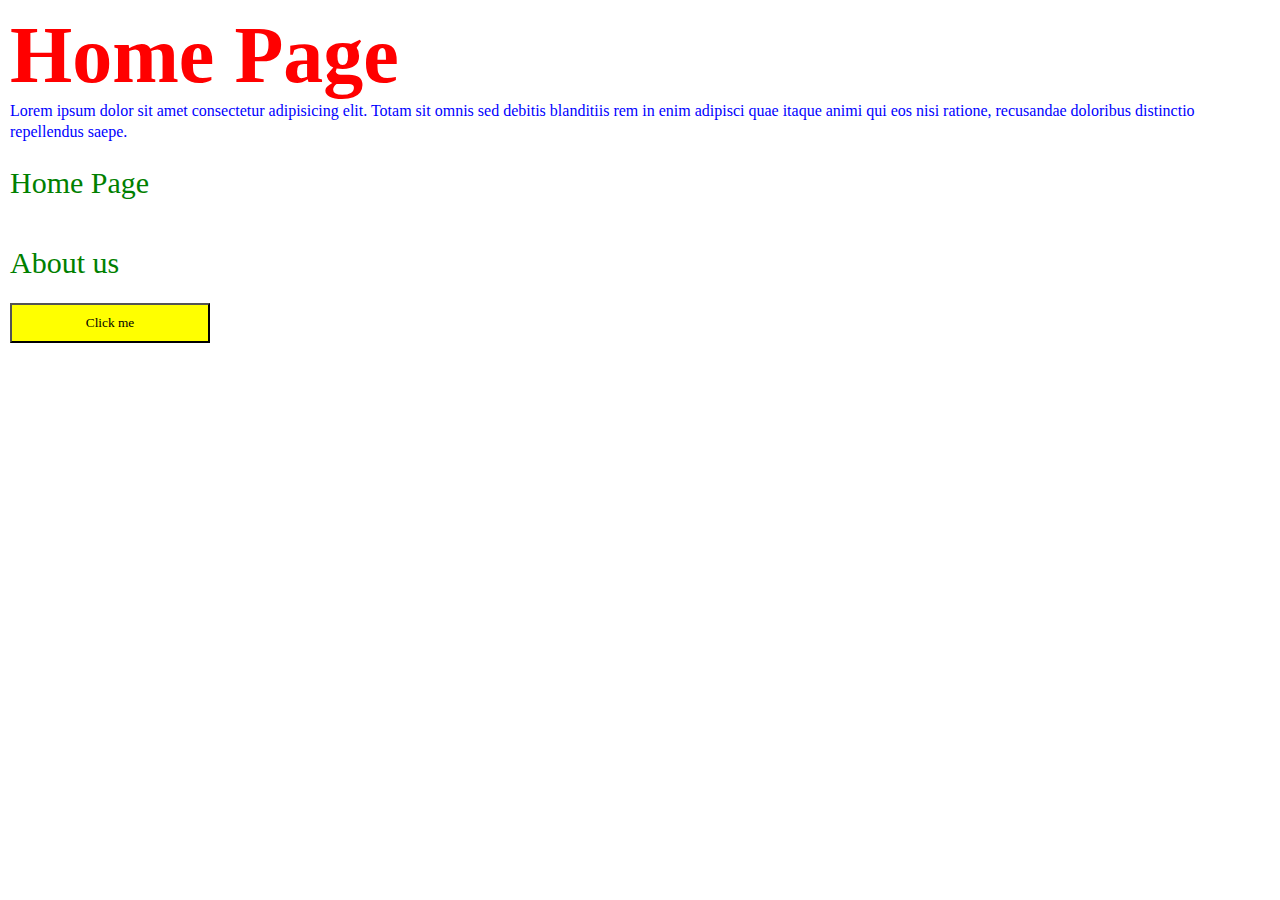
<file: html/index.html>
<!DOCTYPE html>
<html lang="en">
<head>
    <meta charset="UTF-8">
    <meta name="viewport" content="width=device-width, initial-scale=1.0">
    <title>Home Page</title>
    <link rel="stylesheet" href="../css/style.css">
</head>
<body>
    <h1>Home Page</h1>
    <p>Lorem ipsum dolor sit amet consectetur adipisicing elit. Totam sit omnis sed debitis blanditiis rem in enim adipisci quae itaque animi qui eos nisi ratione, recusandae doloribus distinctio repellendus saepe.</p>

    <a href="index.html">Home Page</a>
    <a href="about.html">About us</a>

    <button id="alert">Click me</button>
</body>
<script src="../js/index.js"></script>
</html>
</file>
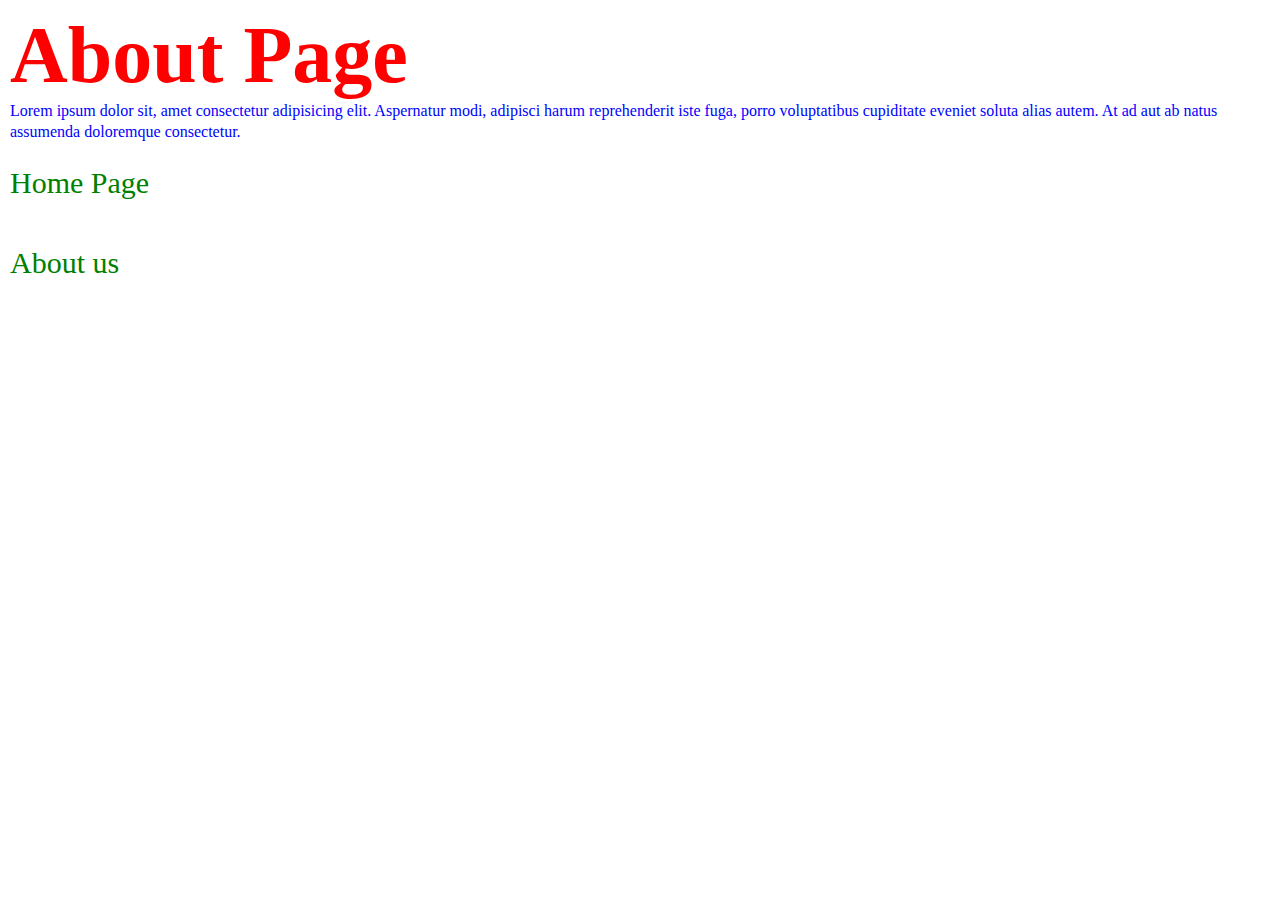
<file: html/about.html>
<!DOCTYPE html>
<html lang="en">
<head>
    <meta charset="UTF-8">
    <meta name="viewport" content="width=device-width, initial-scale=1.0">
    <title>About Page</title>
    <link rel="stylesheet" href="../css/style.css">
</head>
<body>
    <h1>About Page</h1>
    <p>Lorem ipsum dolor sit, amet consectetur adipisicing elit. Aspernatur modi, adipisci harum reprehenderit iste fuga, porro voluptatibus cupiditate eveniet soluta alias autem. At ad aut ab natus assumenda doloremque consectetur.</p>

    <a href="index.html">Home Page</a>
    <a href="about.html">About us</a>
</body>
</html>
</file>
<file: css/style.css>
*{
    margin: 0;
    padding: 0;
    box-sizing: border-box;
    font-family: cursive;
    text-decoration: none;
}
body{
    padding: 10px;
}
h1{
    font-size: 80px;
    color: red;
}
p{
    color: blue;
    line-height: 1.3;
}
a{
    display: block;
    line-height: 80px;
    color: green;
    font-size: 30px;
}
button{
    padding: 10px 20px;
    background-color: yellow;
    width: 200px;
    cursor: pointer;
}
</file>
